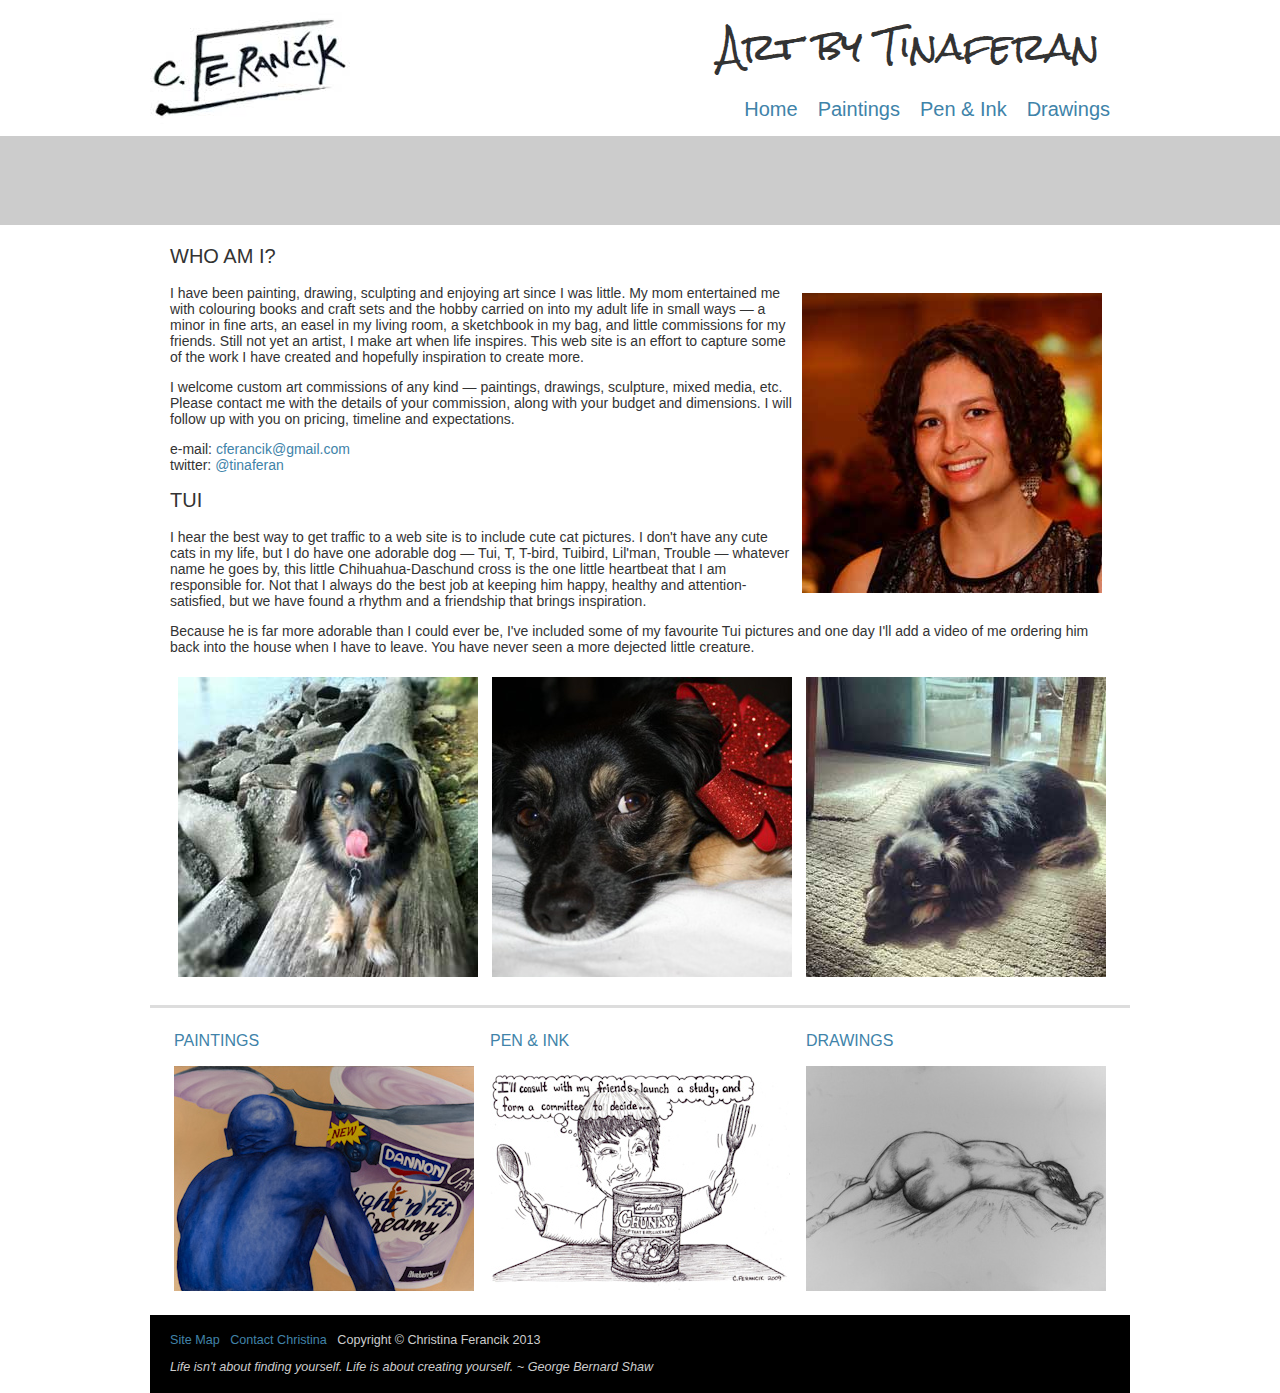
<file: htdocs/index.html>
<!DOCTYPE html PUBLIC "-//W3C//DTD XHTML 1.0 Transitional//EN" "http://www.w3.org/TR/xhtml1/DTD/xhtml1-transitional.dtd">
<html xmlns="http://www.w3.org/1999/xhtml">
    <head>
    <!--
        Author: Christina Ferancik
        Student number: A00782572
    -->
        <title>Art by Tinaferan</title>
        <meta http-equiv="Content-Type" content="text/html; charset=utf-8" />

        <link rel="stylesheet" type="text/css" href="final_project.css" />
        <link href='http://fonts.googleapis.com/css?family=Permanent+Marker|Rock+Salt' rel='stylesheet' type='text/css' />

    </head>

    <body>
 
        <!-- ***Wrap starts here*** --> 
        <div id="header-wrap" class="wrap">

            <!-- ***header starts here*** --> 
            <div id="header">
                <div id="inner">
                    <div id="logo"><a href="index.html"><img src="images/c_ferancik_logo_web.jpg" alt="logo" /></a></div>
                    <div id="headertext">Art by Tinaferan</div>
            
            <!-- ***Nav starts here*** --> 
                    
                <div id="nav">
                        <ul>
                            <li><a href="index.html">Home</a></li>                      
                            <li><a href="paintings.html">Paintings</a></li>
                            <li><a href="pen_ink.html">Pen &amp; Ink</a></li>
                            <li><a href="drawings.html">Drawings</a></li>
                        </ul>
                    </div>
                </div>
            </div>
        </div>
            <!-- ***Nav ends here*** --> 
        <div id="feature">
            <div class="feature_title">&nbsp;</div>
        </div>	
		<!-- ***Content starts here*** --> 

        <div id="content-wrap" class="wrap">

		<div id="content">

            <h2>Who am I?</h2>
            
            <img id="profile_img" src="images/me_300.jpg" alt="profile image" />
            <p>I have been painting, drawing, sculpting and enjoying art since I was little. My mom entertained me with colouring books and craft sets and the hobby carried on into my adult life in small ways &mdash; a minor in fine arts, an easel in my living room, a sketchbook in my bag, and little commissions for my friends. Still not yet an artist, I make art when life inspires. This web site is an effort to capture some of the work I have created and hopefully inspiration to create more.</p>
            <p>I welcome custom art commissions of any kind &mdash; paintings, drawings, sculpture, mixed media, etc. Please contact me with the details of your commission, along with your budget and dimensions. I will follow up with you on pricing, timeline and expectations. </p>
            <p> e-mail: <a href="mailto:cferancik@gmail.com">cferancik@gmail.com</a>
            <br /> twitter: <a href="https://twitter.com/tinaferan">@tinaferan</a></p>

            <h2>Tui</h2>

            <p>I hear the best way to get traffic to a web site is to include cute cat pictures. I don't have any cute cats in my life, but I do have one adorable dog &mdash; Tui, T, T-bird, Tuibird, Lil'man, Trouble &mdash; whatever name he goes by, this little Chihuahua-Daschund cross is the one little heartbeat that I am responsible for. Not that I always do the best job at keeping him happy, healthy and attention-satisfied, but we have found a rhythm and a friendship that brings inspiration.</p>
            <p>Because he is far more adorable than I could ever be, I've included some of my favourite Tui pictures and one day I'll add a video of me ordering him back into the house when I have to leave. You have never seen a more dejected little creature.</p>

            <table id="tui">
                  <tr>
                        <td><img src="images/tui_tongue_300.jpg" alt="Tui at the beach" /></td>
                        <td><img src="images/tui_bow_300.jpg" alt="Tui with a bow" /></td>
                        <td><img src="images/tui_sun_300.jpg" alt="Tui in the sun" /></td>
                  </tr>
            </table>

		</div>

        <!-- ***Footer starts here*** --> 
        <div id="footer">
            <table>
                <tr>
                    <td><a href="paintings.html">Paintings</a></td>
                    <td><a href="pen_ink.html">Pen &amp; Ink</a></td>
                    <td><a href="drawings.html">Drawings</a></td>
                </tr>
                <tr>
                    <td><a href="paintings.html"><img src="images/art/paintings_thumbnail.jpg" alt="paintings thumbnail" /></a></td>
                    <td><a href="pen_ink.html"><img src="images/art/pen_ink_thumbnail.jpg" alt="pen and ink thumbnail" /></a></td>
                    <td><a href="drawings.html"><img src="images/art/drawings_thumbnail.jpg" alt="drawings thumbnail" /></a></td>
                </tr>
            </table>
        </div>
        <div id="footernav">
            <p>
                <a href="sitemap.html">Site Map</a> &nbsp;
                <a href="mailto:cferancik@gmail.com">Contact Christina</a> &nbsp;
                Copyright &copy; Christina Ferancik 2013
            </p>
            <p>
                <em>Life isn't about finding yourself. Life is about creating yourself. ~ George Bernard Shaw</em>
            </p>
        </div>  
        <!-- ***Footer ends here*** --> 


        <!-- ***Web tracking tag*** -->          
        <script type="text/javascript">

            var _gaq = _gaq || [];
            _gaq.push(['_setAccount', 'UA-39407441-1']);
            _gaq.push(['_trackPageview']);

            (function() {
              var ga = document.createElement('script'); ga.type = 'text/javascript'; ga.async = true;
              ga.src = ('https:' == document.location.protocol ? 'https://ssl' : 'http://www') + '.google-analytics.com/ga.js';
              var s = document.getElementsByTagName('script')[0]; s.parentNode.insertBefore(ga, s);
            })();

        </script>       
        </div>
    </body>
</html>
</file>
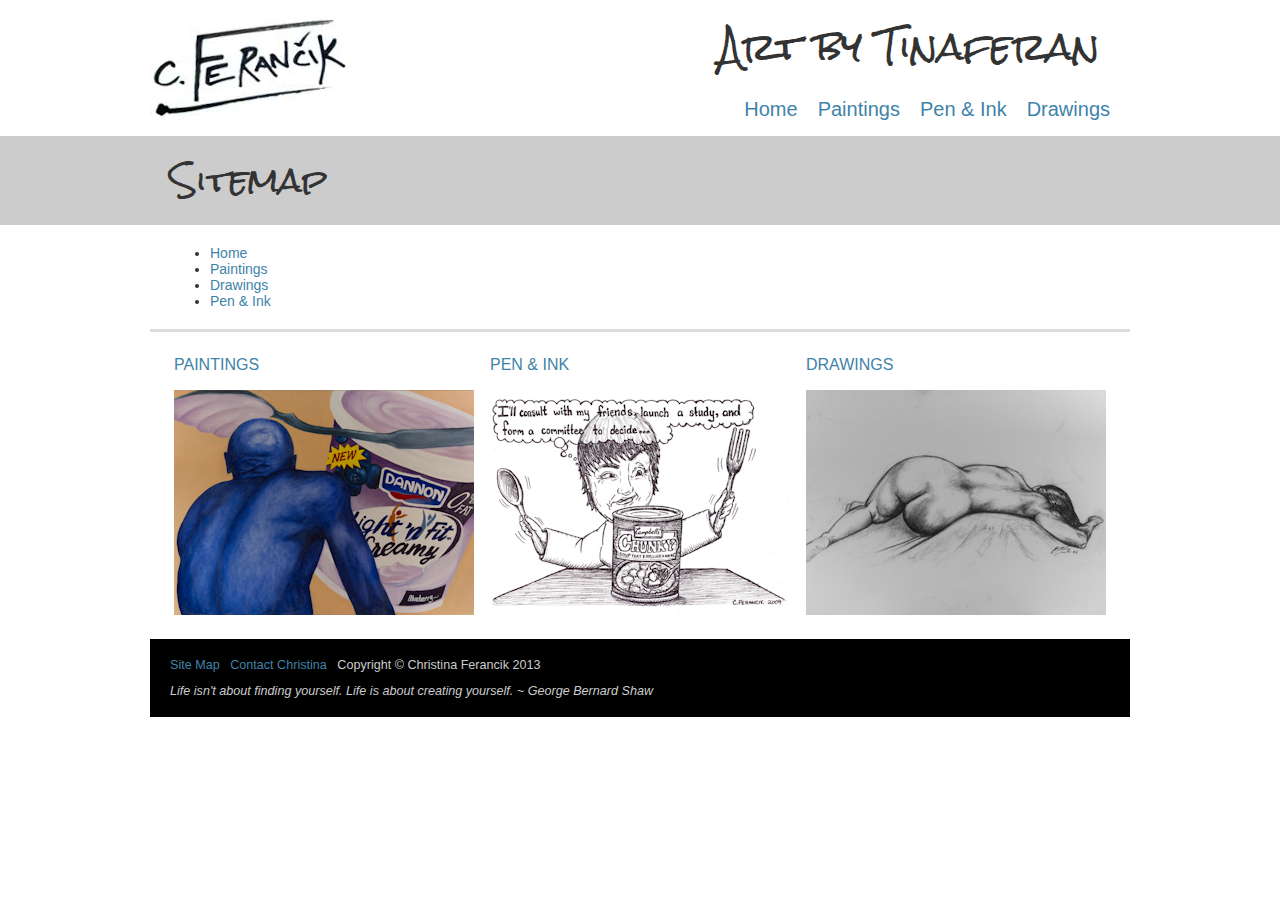
<file: htdocs/sitemap.html>
<!DOCTYPE html PUBLIC "-//W3C//DTD XHTML 1.0 Transitional//EN" "http://www.w3.org/TR/xhtml1/DTD/xhtml1-transitional.dtd">
<html xmlns="http://www.w3.org/1999/xhtml">
    <head>
    <!--
        Author: Christina Ferancik
        Student number: A00782572
    -->
        <title>Art by Tinaferan</title>
        <meta http-equiv="Content-Type" content="text/html; charset=utf-8" />

        <link rel="stylesheet" type="text/css" href="final_project.css" />
        <link href='http://fonts.googleapis.com/css?family=Permanent+Marker|Rock+Salt' rel='stylesheet' type='text/css' />

    </head>


    <body>
 
        <!-- ***Wrap starts here*** --> 
        <div id="header-wrap" class="wrap">

            <!-- ***header starts here*** --> 
            <div id="header">
                <div id="inner">
                    <div id="logo"><a href="index.html"><img src="images/c_ferancik_logo_web.jpg" alt="logo" /></a></div>
                    <div id="headertext">Art by Tinaferan</div>
            
            <!-- ***Nav starts here*** --> 
                    
                <div id="nav">
                        <ul>
                            <li><a href="index.html">Home</a></li>                      
                            <li><a href="paintings.html">Paintings</a></li>
                            <li><a href="pen_ink.html">Pen &amp; Ink</a></li>
                            <li><a href="drawings.html">Drawings</a></li>
                        </ul>
                    </div>
                </div>
            </div>
        </div>
            <!-- ***Nav ends here*** --> 
        <div id="feature">
            <div class="feature_title">Sitemap</div>
        </div>

        <!-- ***about.html content starts here*** --> 
        <div id="content-wrap" class="wrap">
            <div id="content">
                <ul>
                    <li><a href="index.html">Home</a></li>
                    <li><a href="paintings.html">Paintings</a></li>
                    <li><a href="drawings.html">Drawings</a></li>
                    <li><a href="pen_ink.html">Pen &amp; Ink</a></li>
                </ul>
            </div>
            
            <!-- ***sitemap.html content ends here*** --> 

            <!-- ***Footer starts here*** --> 
            <div id="footer">
                <table>
                    <tr>
                        <td><a href="paintings.html">Paintings</a></td>
                        <td><a href="pen_ink.html">Pen &amp; Ink</a></td>
                        <td><a href="drawings.html">Drawings</a></td>
                    </tr>
                    <tr>
                    <td><a href="paintings.html"><img src="images/art/paintings_thumbnail.jpg" alt="paintings thumbnail" /></a></td>
                    <td><a href="pen_ink.html"><img src="images/art/pen_ink_thumbnail.jpg" alt="pen and ink thumbnail" /></a></td>
                    <td><a href="drawings.html"><img src="images/art/drawings_thumbnail.jpg" alt="drawings thumbnail" /></a></td>
                    </tr>
                </table>
            </div>
            <div id="footernav">
                <p>
                    <a href="sitemap.html">Site Map</a> &nbsp;
                    <a href="mailto:cferancik@gmail.com">Contact Christina</a> &nbsp;
                    Copyright &copy; Christina Ferancik 2013
                </p>
                <p>
                    <em>Life isn't about finding yourself. Life is about creating yourself. ~ George Bernard Shaw</em>
                </p>
            </div>  
            <!-- ***Footer ends here*** --> 


            <!-- ***Web tracking tag*** -->          
            <script type="text/javascript">

                var _gaq = _gaq || [];
                _gaq.push(['_setAccount', 'UA-39407441-1']);
                _gaq.push(['_trackPageview']);

                (function() {
                  var ga = document.createElement('script'); ga.type = 'text/javascript'; ga.async = true;
                  ga.src = ('https:' == document.location.protocol ? 'https://ssl' : 'http://www') + '.google-analytics.com/ga.js';
                  var s = document.getElementsByTagName('script')[0]; s.parentNode.insertBefore(ga, s);
                })();

            </script>       
        </div>
    </body>
</html>
</file>
<file: htdocs/final_project.css>
body, html {

	color: #333333;
	font-size: 14px;
	font-family: Century Gothic, Verdana, Arial; 
	vertical-align: top;
	margin: 0;
	border: 0;
	padding: 0;
}

/**************** Hyperlinks ****************/
a {
	color: #4083a9; 
	text-decoration: none;
}

a:hover {
	color: #205f82;
	text-decoration: underline;
}
	
/**** header styling ****/
h1, h2, h4 {
	text-transform: uppercase;
	font-weight: normal;
	text-decoration: none;
}

h1 {
	font-size: 22px;
}

h2 {
	font-size: 20px;
}

/**************** Wrap ****************/
.wrap {
	width: 980px; 
	margin: 0 auto;
}

/**************** Header ****************/
#header {
	color: #000000;
	background-color: #ffffff;
	border: 0;
	padding: 0px;
	height: 136px;
}

#inner {
	width: 960px;
	position: relative;
	height: 100%;
}
#inner2 {
	width: 960px;
	position: relative;
	height: 100%;
}

#headertext {
	position: absolute;
	font-size: 36px;
	right: 0px;
	top: 5px;
	color: #333;
	font-family: 'Rock Salt', cursive;
	padding-left: 10px;
	padding-right: 10px;
}

#logo {
	position: absolute;
	padding-top: 4px;
	left: 0px;
	border: 0;
}

/**************** Navigation ****************/
#nav {
	position: absolute;
	right: 0px;
	bottom: 0px;
	height: 58px;
	display: block;
	vertical-align: baseline;
	font-size: 20px;
}

#nav ul {
	list-style:none;
	list-style-type: none;
}

#nav li {
	float: left;
	position: relative;
	margin: 0px;
	display: inline;
	padding-left: 20px;
	vertical-align: baseline;
}

#nav a:hover {
	color: #333;
	text-decoration: underline;
}

/**************** Feature ****************/
#feature {
	background-color: #ccc;
	padding: 6px;
}

#feature .feature_title {
	color: #333;
	font-size: 32px;
	font-family: 'Rock Salt', cursive;
	width: 940px;
	margin: 0 auto;
}

/**************** Main Body Content ****************/
#content {
	position: relative;
	width: 940px;
	margin-left: 20px;
	margin-bottom: 20px;
	margin-top: 20px;
}

/**************** Image Gallery ****************/
#gallery_wrap {
	width: 820px;
	padding-left: 80px;	
	margin-top: 20px;
}

/**************** Footer ****************/
#footer {
	clear: both; 
	border: 0;
	border-top: solid;
	border-color: #ddd;
	padding: 15px;

	font-weight: normal;
	font-size: 16px;
	text-transform: uppercase;
}

#footer td {
	padding: 7px;
}

#footernav {
	color: #ccc;
	background: #000000;
	font-size: 0.9em;
	vertical-align: baseline;
	padding: 6px;
}

#footernav p {
	margin-left: 14px;
}

#footernav a:hover {
	color: #ddd;
	text-decoration: underline;
}

/**************** Misc *******************/
#profile_img {
	float: right;
	border: 0;
	padding: 8px;
}

#tui {
	margin:0 auto;
}

#tui td {
	padding: 6px; 
}

#contactform td {
	vertical-align: top;
	padding: 10px;
}
</file>
